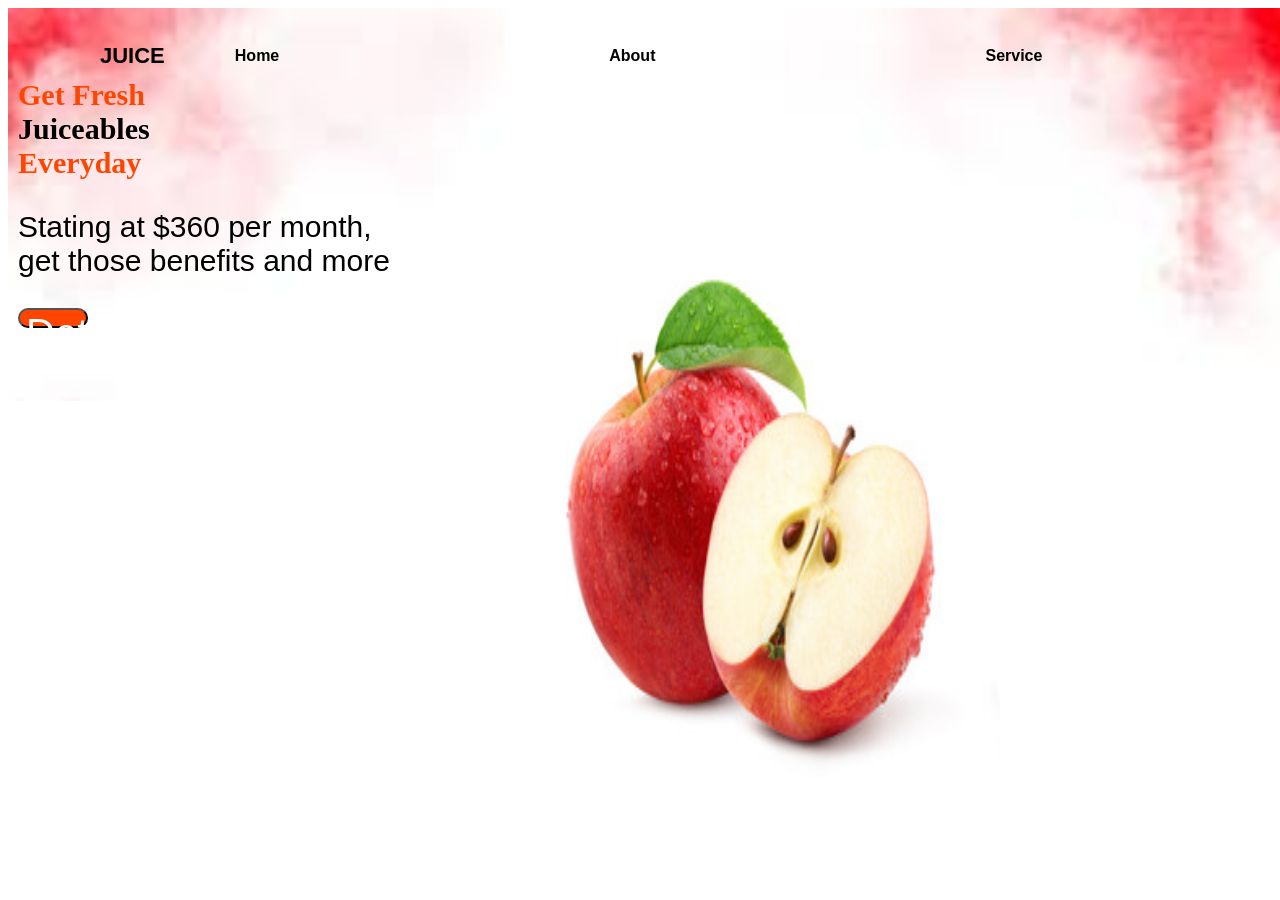
<file: project 2/index.html>
<!DOCTYPE html>
<html lang="en">
<head>
    <meta charset="UTF-8">
    <meta name="viewport" content="width=device-width, initial-scale=1.0">
    <title>Document</title>
</head>
<link rel="stylesheet" href="style.css">
<body>
    <header>
         <div class="logo">
        <h2> juice</h2>
     </div>
     <div class="nav">
        <ul id="nav-item">
            <li>home</li>
            <li>about</li>
            <li>service</li>
            <li>contect</li>
        </ul>
     </div>
    </header>
    
    <div class="hero-section">
        <div class="hero-content">
            <h1>Get fresh <br><span>juiceables</span><br> Everyday</h1>
            <p>Stating at $360 per month, <br>get those benefits and more </p>
            <button id="button">Details</button>
             <img src="new4.jpg" alt=" juice" >
        </div>
    </div>
    

</body>
</html>
</file>
<file: project 2/style.css>
header{
    width: 100%;
    position: fixed;
    top: 0%;
    left: 0%;
    display: flex;
    align-items: center;
    justify-content: space-between;
    padding: 25px 100px;
}
.logo h2{
     font-family: Verdana, Geneva, Tahoma, sans-serif;
    font-weight: 900;
    font-size: 22px;
    color: black;
    text-transform: uppercase;
}
#nav-item{
    display: flex;
    align-items: center;
}
#nav-item li{
     font-family:sans-serif;
     font-weight: 600;
     font-size: 16px;
     list-style: none;
     margin-left: 30px;
     text-transform: capitalize;
     margin-right: 300px;
}
#active{
    color: orangered;
  
}
.hero-section{
    background-image:url(back.jpeg);
    width: 100%;
    height: 100vpx;
    background-repeat: no-repeat;
    background-size: cover;
    padding: 50px 10px;
    display: flex;
    justify-content: space-around;
    
}
.hero-section h1{
    font-family: "Lemon-Regular";
    font-weight: 600;
    font-size: 30px;
    padding-right: 3000px;
    text-transform: capitalize;
    color: orangered;
}
span{
    color: black;
}
.hero-section p{
    font-family: Verdana, Geneva, Tahoma, sans-serif;
    font-weight: 400;
    font-size: 30px;
    
    
}
#button{
    font-family: Verdana, Geneva, Tahoma, sans-serif;
    font-weight: 900px;
    font-size: 40px;
    color: #fff;
    width: 70px;
    height: 20px;
    border-radius: 50px;
    background-color: orangered;
    
}
img{
    
    height:600px;
    position: absolute;
    left: 500px;
    width: 500px;
    bottom: 100px;
    
    
}
</file>
